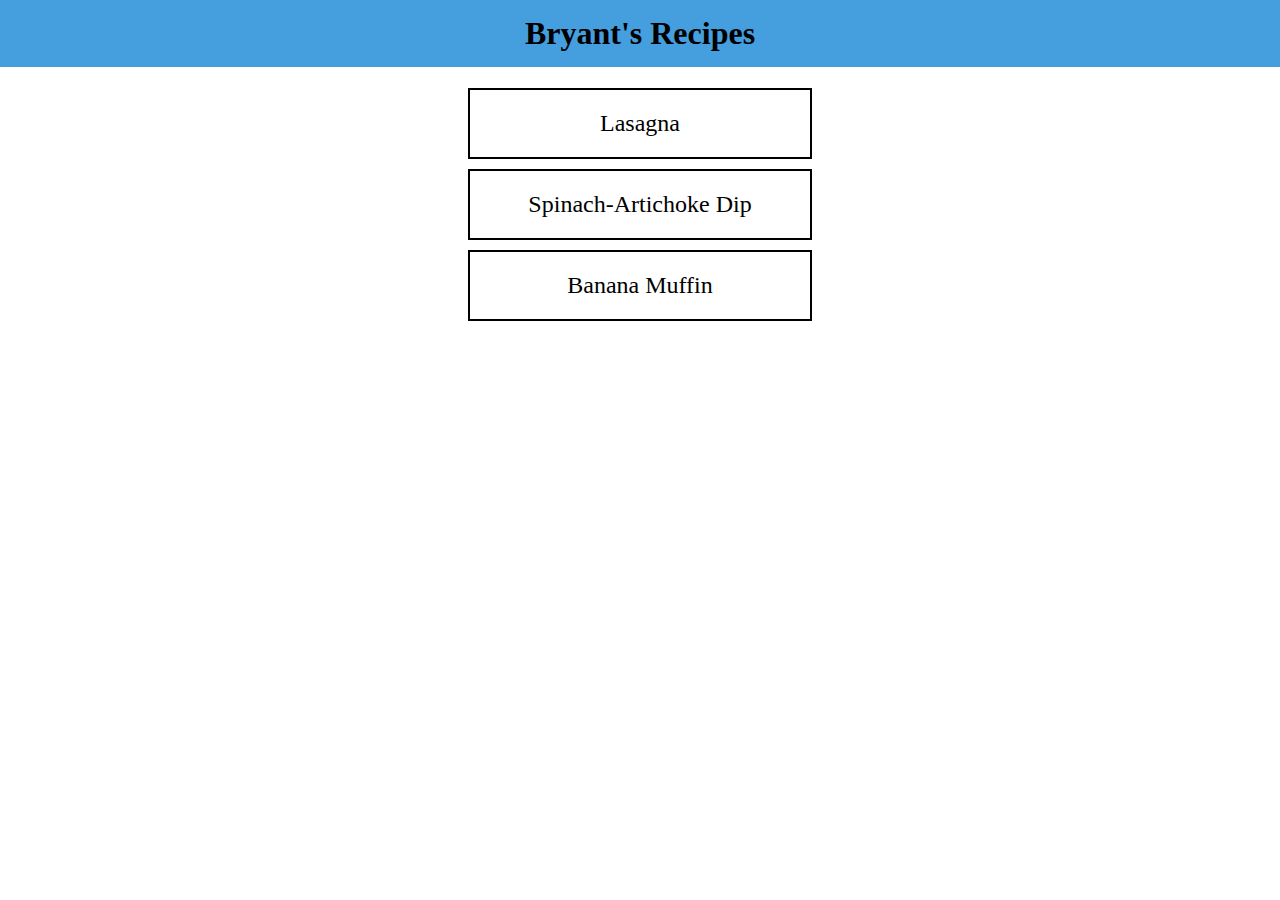
<file: index.html>
<!DOCTYPE html>
<html lang="en">
<head>
    <meta charset="UTF-8">
    <meta name="viewport" content="width=device-width, initial-scale=1.0">
    <title>Recipes</title>
    <link rel="stylesheet" href="styles.css"/>
</head>
<body>
    <h1>Bryant's Recipes</h1>
    
    <a class="recipe-button" href="recipes/lasagna.html">Lasagna</a>
    <a class="recipe-button" href="recipes/spinach-artichoke.html">Spinach-Artichoke Dip</a>
    <a class="recipe-button" href="recipes/banana-muffin.html">Banana Muffin</a>
    
</body>
</html>
</file>
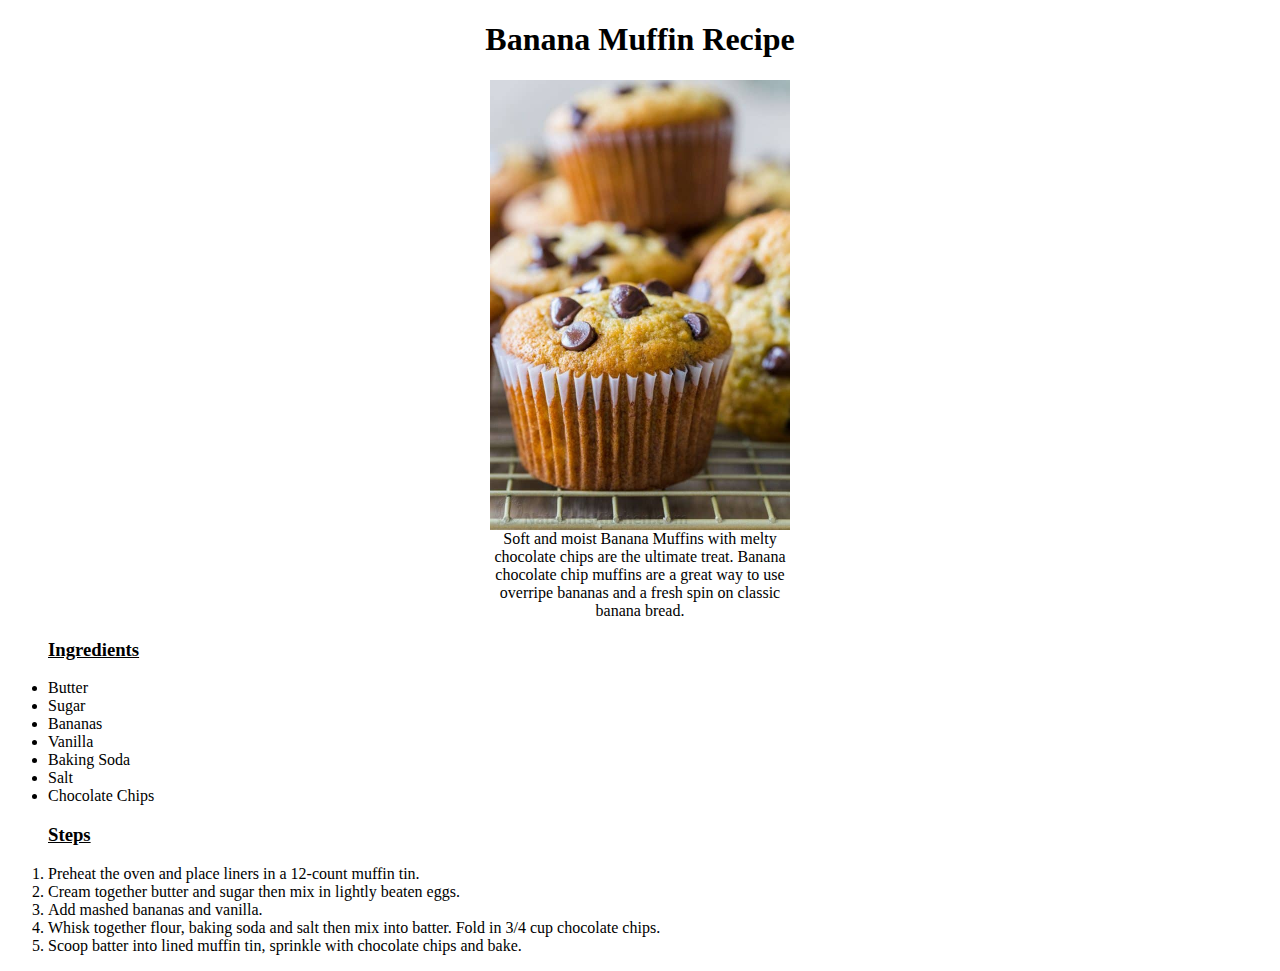
<file: recipes/banana-muffin.html>
<!DOCTYPE html>
<html lang="en">

<head>
    <meta charset="UTF-8">
    <meta name="viewport" content="width=device-width, initial-scale=1.0">
    <title>Banana Muffin</title>
    <link rel="stylesheet" href="recipes.css"/>

</head>
<bodye>
    <h1><strong>Banana Muffin Recipe</strong></h1>
    <img src="banana-muffin.jpg" alt="Banana Muffin">
    <figcaption>
        Soft and moist Banana Muffins with melty
        chocolate chips are the ultimate treat.
        Banana chocolate chip muffins are a great
        way to use overripe bananas and a fresh spin
        on classic banana bread. </figcaption>
    <ul>
        <h3>Ingredients</h3>
        <li>Butter</li>
        <li>Sugar</li>
        <li>Bananas</li>
        <li>Vanilla</li>
        <li>Baking Soda</li>
        <li>Salt</li>
        <li>Chocolate Chips</li>
    </ul>
    <ol>
        <h3>Steps</h3>
        <li>Preheat the oven and place liners
            in a 12-count muffin tin.</li>
        <li>Cream together butter and sugar
            then mix in lightly beaten eggs.</li>
        <li>Add mashed bananas and vanilla.</li>
        <li>Whisk together flour, baking soda and salt then mix into batter.
            Fold in 3/4 cup chocolate chips.</li>
        <li>Scoop batter into lined muffin tin, sprinkle with
            chocolate chips and bake.</li>
    </ol>
    </body>

</html>
</file>
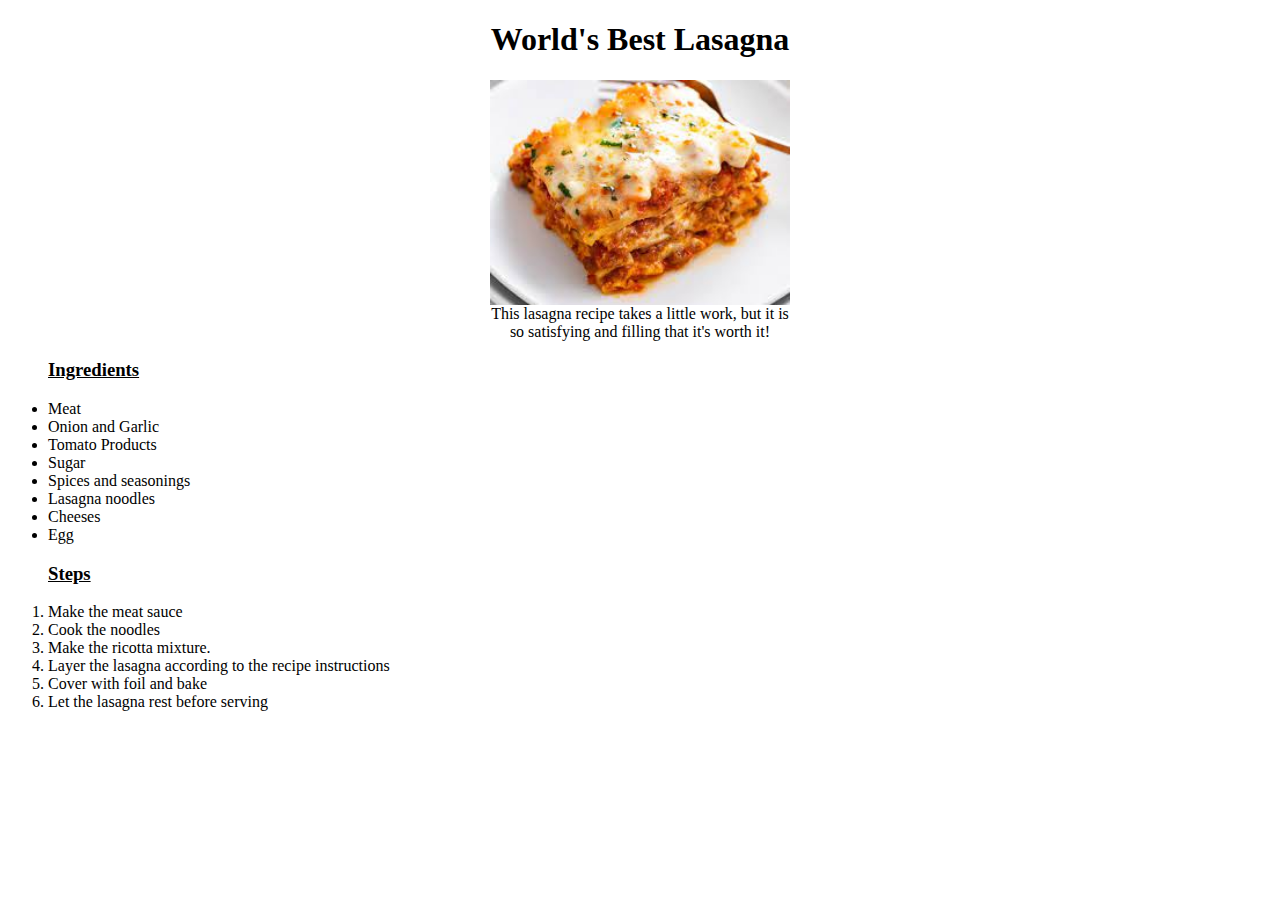
<file: recipes/lasagna.html>
<!DOCTYPE html>
<html lang="en">

<head>
    <meta charset="UTF-8">
    <meta name="viewport" content="width=device-width, initial-scale=1.0">
    <title>Lasagna</title>
    <link rel="stylesheet" href="recipes.css"/>

</head>
<body>
    <h1><strong>World's Best Lasagna</strong></h1>
    <img src="./lasagna.jpeg" alt="Lasagna">
    <figcaption> This lasagna recipe takes a little work, but it is so
        satisfying and filling that it's worth it!</figcaption>
    <ul>
        <h3>Ingredients</h3>
        <li>Meat</li>
        <li>Onion and Garlic</li>
        <li>Tomato Products</li>
        <li>Sugar</li>
        <li>Spices and seasonings</li>
        <li>Lasagna noodles</li>
        <li>Cheeses</li>
        <li>Egg</li>
    </ul>
    <ol>
        <h3>Steps</h3>
        <li>Make the meat sauce</li>
        <li>Cook the noodles</li>
        <li>Make the ricotta mixture.</li>
        <li>Layer the lasagna according to the recipe instructions</li>
        <li>Cover with foil and bake</li>
        <li>Let the lasagna rest before serving</li>
    </ol>
    </body>

</html>
</file>
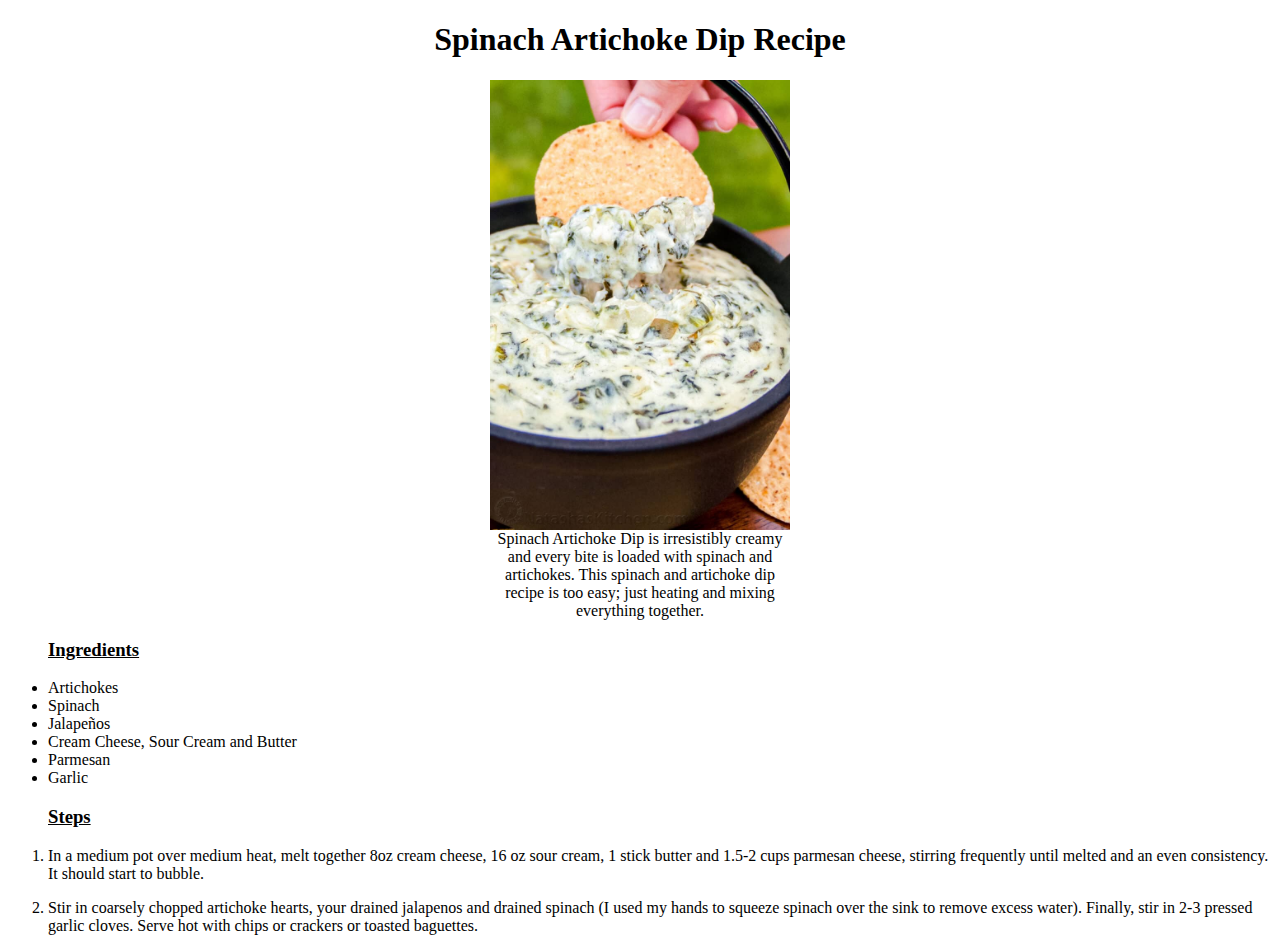
<file: recipes/spinach-artichoke.html>
<!DOCTYPE html>
<html lang="en">
<head>
    <meta charset="UTF-8">
    <meta name="viewport" content="width=device-width, initial-scale=1.0">
    <title>Spinach-Artichoke Dip</title>
    <link rel="stylesheet" href="recipes.css"/>

</head>
<bodye>
    <h1><strong>Spinach Artichoke Dip Recipe</strong></h1>
    <img src="./Spinach-Artichoke.jpg" alt="Spinach Artichoke Dip">
    <figcaption>     	
        Spinach Artichoke Dip is irresistibly creamy 
        and every bite is loaded with spinach and 
        artichokes. This spinach and artichoke dip 
        recipe is too easy; just heating and mixing 
        everything together. </figcaption>
    <ul>
        <h3>Ingredients</h3>
        <li>Artichokes</li>
        <li>Spinach</li>
        <li>Jalapeños</li>
        <li>Cream Cheese, Sour Cream and Butter</li>
        <li>Parmesan</li>
        <li>Garlic</li>
    </ul>
    <ol>
        <h3>Steps</h3>
        <li><p>In a medium pot over medium heat,
             melt together 8oz cream cheese, 
             16 oz sour cream, 1 stick butter 
             and 1.5-2 cups parmesan cheese, 
             stirring frequently until melted 
             and an even consistency. It should 
             start to bubble.
        </p></li>
        <li><p>Stir in coarsely chopped artichoke hearts,
             your drained jalapenos and drained spinach 
             (I used my hands to squeeze spinach over 
             the sink to remove excess water). Finally,
              stir in 2-3 pressed garlic cloves. Serve 
              hot with chips or crackers or toasted
               baguettes.</p></li>
    </ol>
</body>
</html>
</file>
<file: styles.css>
body{
    margin: 0 auto;
}
h1{
    text-align: center;
    background-color: rgb(69, 158, 222);
    margin-top: 0;
    padding: 15px
}
.recipe-button{
    display: block;
    text-align: center;
    padding: 20px;
    border: 2px black solid;
    font-size: 24px;
    width:300px;
    margin: 10px auto;
    color: black;

}


a{
    text-decoration:none;
    color: black;
}
a:checked{
    color: blue
}
a:visited{
color: black;
}
a:hover {
    color:rgb(69, 158, 222);
    border-color:rgb(69, 158, 222); 
}
</file>
<file: recipes/recipes.css>
h1{
    text-align: center;
}
h3{
    text-decoration: underline;
}
img{
    display: block;
    margin:0px auto;
    width: 300px
}
figcaption{
    margin: auto;
    text-align: center;
    width:300px
}
</file>
